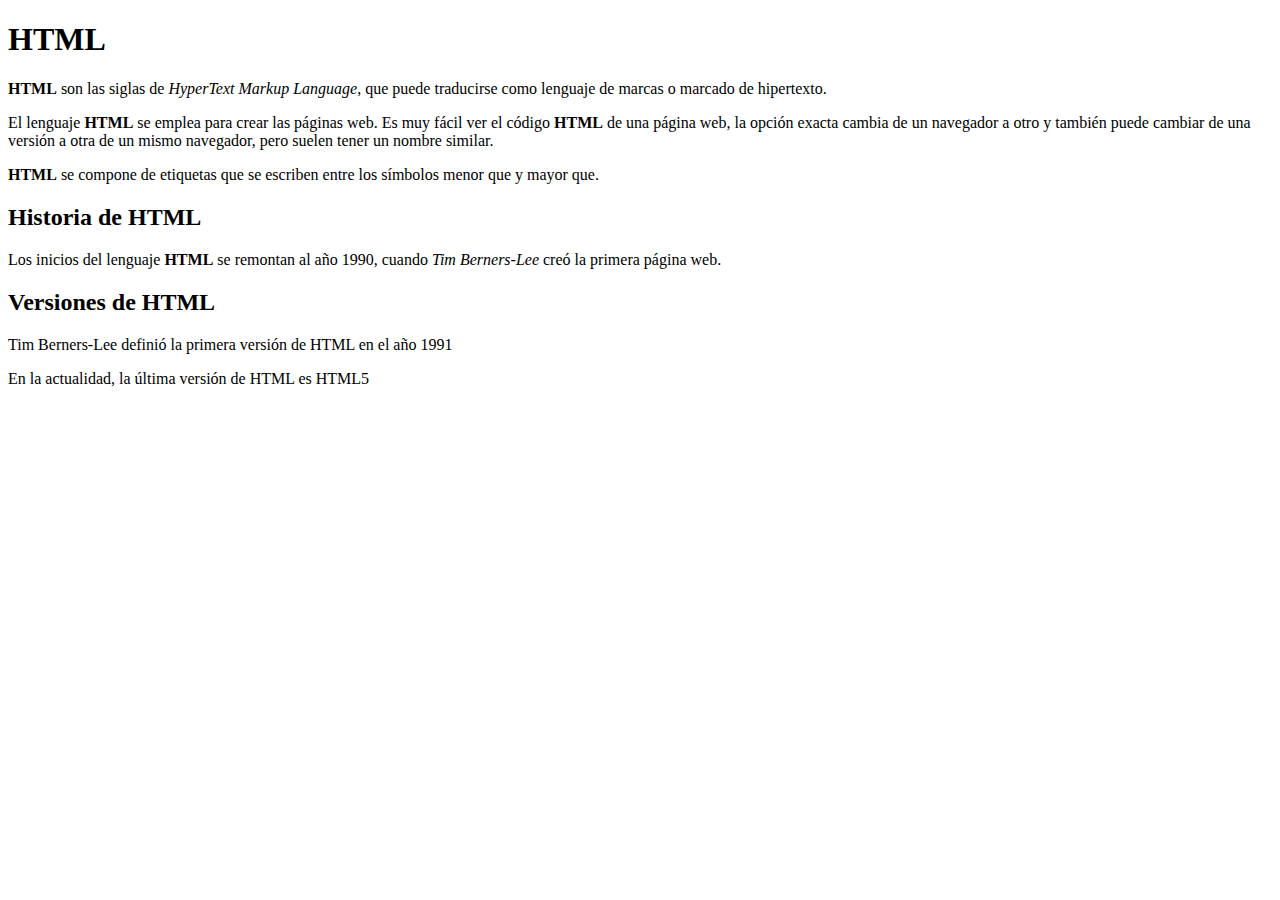
<file: Ejercicios/Ejercicio 1/index.html>
<!DOCTYPE html>
<html>
<head>
<title>El título de la página</title>
</head>
<body>
<h1>HTML</h1>
<p><strong>HTML</strong> son las siglas de <em>HyperText Markup
Language</em>, que puede traducirse como lenguaje de marcas o
marcado de hipertexto.
</p>
<p>El lenguaje <strong>HTML</strong> se emplea para crear las páginas web. Es muy
fácil ver el código <strong>HTML</strong> de una página web, la opción exacta
cambia de un navegador a otro y también puede cambiar de una
versión a otra de un mismo navegador, pero suelen tener un nombre
similar.
</p>
<p><strong>HTML</strong> se compone de etiquetas que se escriben entre los símbolos
menor que y mayor que.</p>
<h2>Historia de HTML</h2>
<p>Los inicios del lenguaje <strong>HTML</strong> se remontan al año 1990, cuando
<em>Tim Berners-Lee</em> creó la primera página web.</p>
<h2>Versiones de HTML</h2>
<p>
Tim Berners-Lee definió la primera versión de HTML en el año 1991   
</p>
<p>
En la actualidad, la última versión de HTML es HTML5
</p>
</body>
</html>
</file>
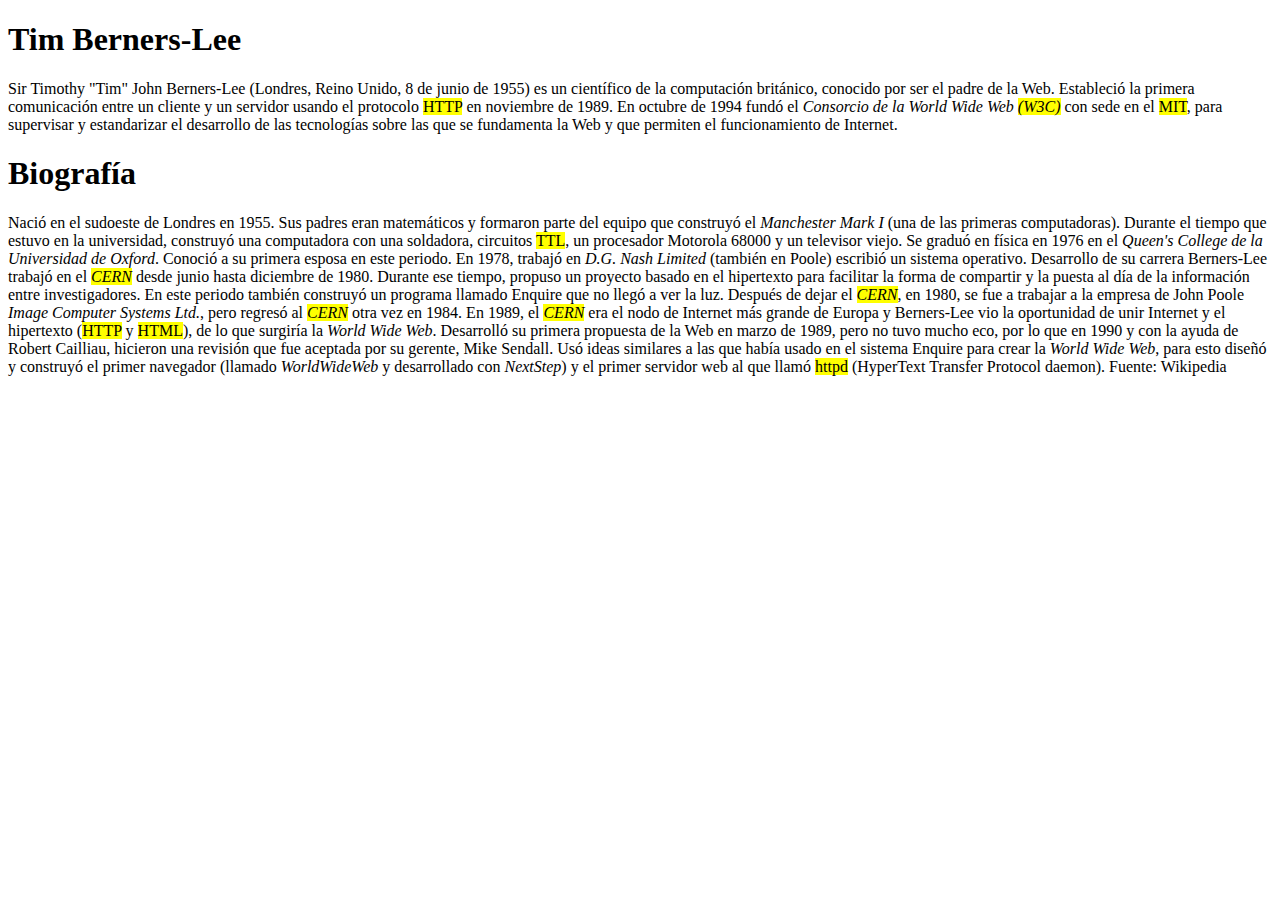
<file: Ejercicios/Ejercicio 2/index.html>
<!DOCTYPE html>
<html>
    <head>
     <title>Tim Berners-Lee</title>
    </head>
    <body>
        
    <p>
    <h1>
    Tim Berners-Lee
    </h1>
    Sir Timothy "Tim" John Berners-Lee (Londres, Reino Unido, 8 de
    junio de 1955) es un científico de la computación británico,
    conocido por ser el padre de la Web. Estableció la primera
    comunicación entre un cliente y un servidor usando el protocolo
    <mark>HTTP</mark> en noviembre de 1989. En octubre de 1994 fundó el <em>Consorcio
    de la <em>World Wide Web</em> <mark>(W3C)</mark></em> con sede en el <mark>MIT</mark>, para supervisar y
    estandarizar el desarrollo de las tecnologías sobre las que se
    fundamenta la Web y que permiten el funcionamiento de Internet.
    </p>
    <p>
    <h1>Biografía</h1>
    Nació en el sudoeste de Londres en 1955. Sus padres eran
    matemáticos y formaron parte del equipo que construyó el
    <em>Manchester Mark I</em> (una de las primeras computadoras). Durante el
    tiempo que estuvo en la universidad, construyó una computadora con
    una soldadora, circuitos <mark>TTL</mark>, un procesador Motorola 68000 y un
    televisor viejo. Se graduó en física en 1976 en el <em>Queen's College
    de la Universidad de Oxford</em>. Conoció a su primera esposa en este
    periodo. En 1978, trabajó en <em>D.G. Nash Limited</em> (también en Poole)
    escribió un sistema operativo.
    Desarrollo de su carrera
    Berners-Lee trabajó en el <em><mark>CERN</mark></em> desde junio hasta diciembre de
    1980. Durante ese tiempo, propuso un proyecto basado en el
    hipertexto para facilitar la forma de compartir y la puesta al día
    de la información entre investigadores. En este periodo también
    construyó un programa llamado Enquire que no llegó a ver la luz.
    Después de dejar el <em><mark>CERN</mark></em>, en 1980, se fue a trabajar a la empresa
    de John Poole <em>Image Computer Systems Ltd.</em>, pero regresó al <em><mark>CERN</mark></em>
    otra vez en 1984.
    En 1989, el <em><mark>CERN</mark></em> era el nodo de Internet más grande de Europa y
    Berners-Lee vio la oportunidad de unir Internet y el hipertexto
    (<mark>HTTP</mark> y <mark> HTML</mark>), de lo que surgiría la <em>World Wide Web</em>. Desarrolló su
    primera propuesta de la Web en marzo de 1989, pero no tuvo mucho
    eco, por lo que en 1990 y con la ayuda de Robert Cailliau,
    hicieron una revisión que fue aceptada por su gerente, Mike
    Sendall. Usó ideas similares a las que había usado en el sistema
    Enquire para crear la <em>World Wide Web</em>, para esto diseñó y construyó
    el primer navegador (llamado <em>WorldWideWeb</em> y desarrollado con
    <em>NextStep</em>) y el primer servidor web al que llamó <mark>httpd</mark> (HyperText
    Transfer Protocol daemon).
    
    Fuente: Wikipedia
    </p>
</body>
</html>
</file>
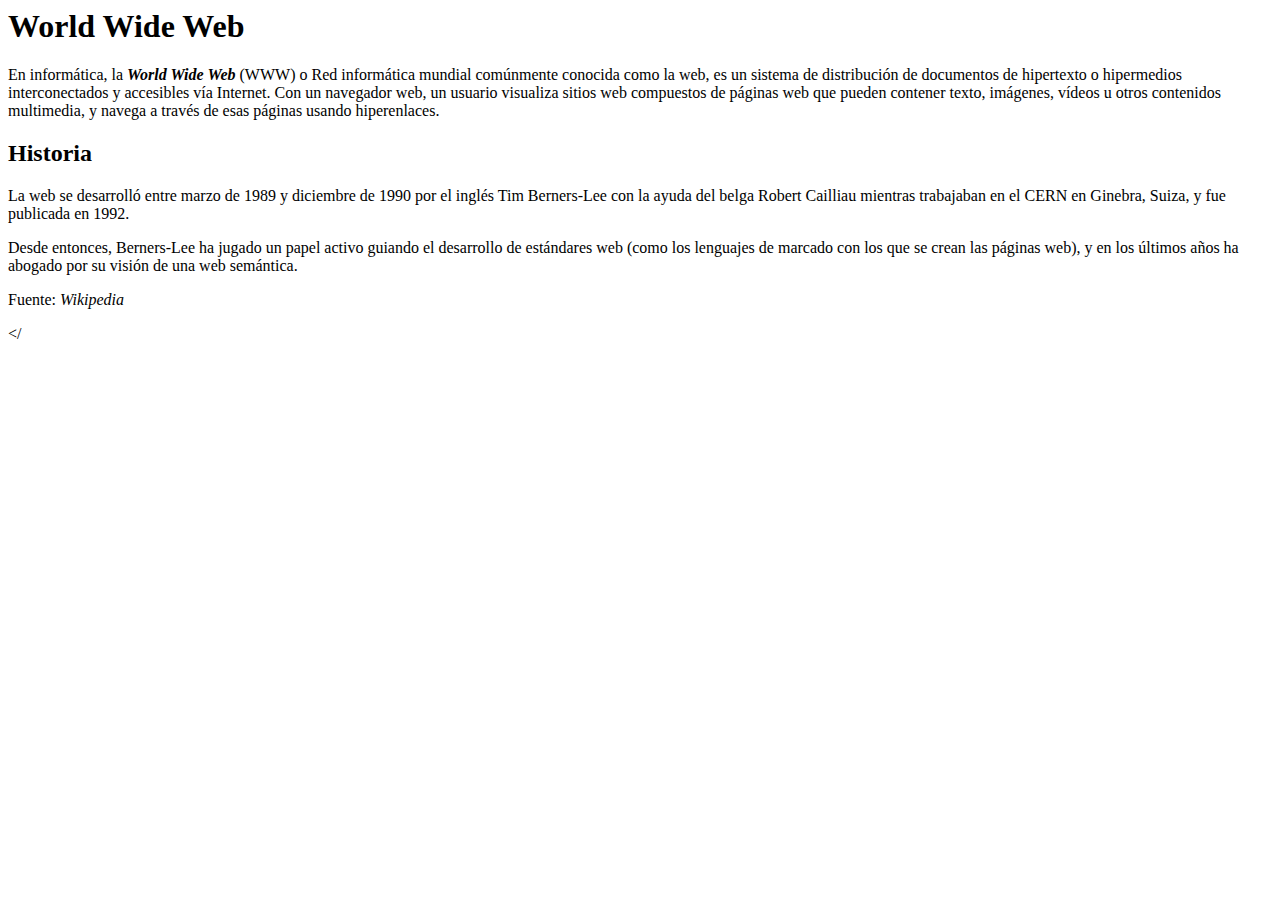
<file: Ejercicios/Ejercicio 3/index.html>
<html lang=es>           <!--En primer lugar falta cerrar el html -->
<head>
<title>World Wide Web</title>
</head>
<body>              <!--2do, falta cerrar el body-->
<h1>World Wide Web</h1>
<p>                  <!--3ro, hace uso del <p> y no cierra peeeeeeero
                      no es necesario, debido a que hace nuevamente uso de un segundo <p>,
                      dando por finalizado el primer <p>, asi que esta bien-->
En informática, la <strong><em>World Wide Web</strong></em> (WWW)  <!-- 4to, el orden de las aperturas y cierres estan medio confusos
                                                                      pero, igual funciona, asi que esta ok-->
o Red informática mundial comúnmente conocida como la web, es un
sistema de distribución de documentos de hipertexto o hipermedios
interconectados y accesibles vía Internet. Con un navegador web,
un usuario visualiza sitios web compuestos de páginas web que
pueden contener texto, imágenes, vídeos u otros contenidos
multimedia, y navega a través de esas páginas usando hiperenlaces.
<h2>Historia</h3>          <!--5to, deberia de haberse cerrado con h2-->
<p>                   
La web se desarrolló entre marzo de 1989 y diciembre de 1990 por
el inglés Tim Berners-Lee con la ayuda del belga Robert Cailliau
mientras trabajaban en el CERN en Ginebra, Suiza, y fue publicada
en 1992.
</p>
<p>
Desde entonces, Berners-Lee ha jugado un papel activo guiando el
desarrollo de estándares web (como los lenguajes de marcado con
los que se crean las páginas web), y en los últimos años ha
abogado por su visión de una web semántica.
</p>
<p>Fuente: <em>Wikipedia</p></em> <!-- 6to, aca pasa lo mismo que en el 4to punto, esta ok-->
</
</file>
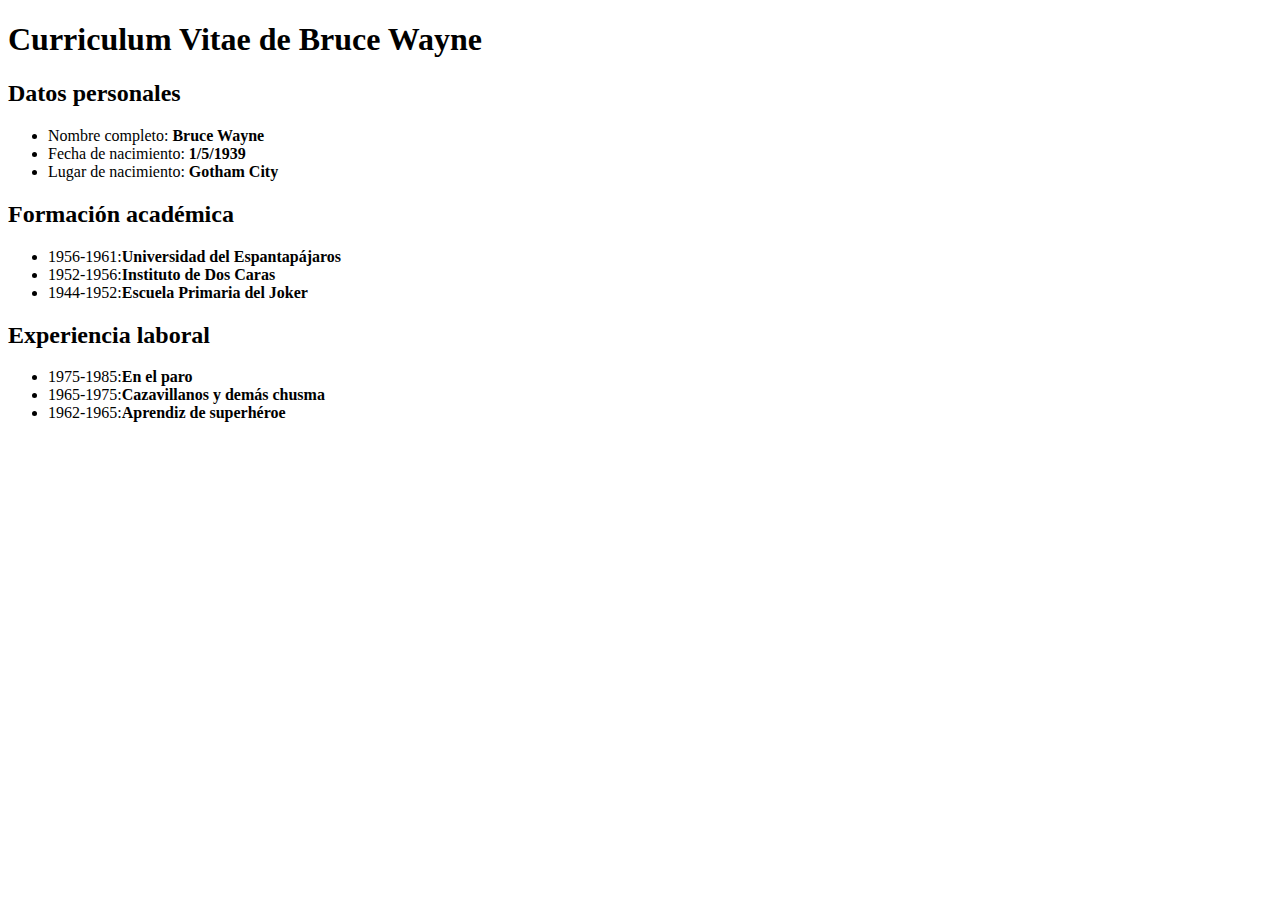
<file: Ejercicios/Ejercicio 4/index.html>
<!DOCTYPE html>
<html lang="es">
    
    <head>
        <title>Curriculum Vitae de Bruce Wayne</title>
    </head>
    <h1><strong>Curriculum Vitae de Bruce Wayne</strong></h1>
    <h2><strong>Datos personales</strong></h2>
    <ul>
    <li>Nombre completo: <strong>Bruce Wayne</strong> </li>
    <li>Fecha de nacimiento: <strong>1/5/1939</strong></li>
    <li>Lugar de nacimiento: <strong>Gotham City</strong></li>
    </ul>
    <h2><strong>Formación académica</strong></h2>
    <ul>
    <li>1956-1961:<strong>Universidad del Espantapájaros</strong> </li>
    <li>1952-1956:<strong>Instituto de Dos Caras</strong> </li>
    <li>1944-1952:<strong>Escuela Primaria del Joker</strong></li>
    </ul>
    <h2><strong>Experiencia laboral</strong></h2>
    <ul>
    <li>1975-1985:<strong>En el paro</strong> </li>
    <li>1965-1975:<strong>Cazavillanos y demás chusma</strong></li>
    <li>1962-1965:<strong>Aprendiz de superhéroe</strong> </li>
    </ul>
</html>
</file>
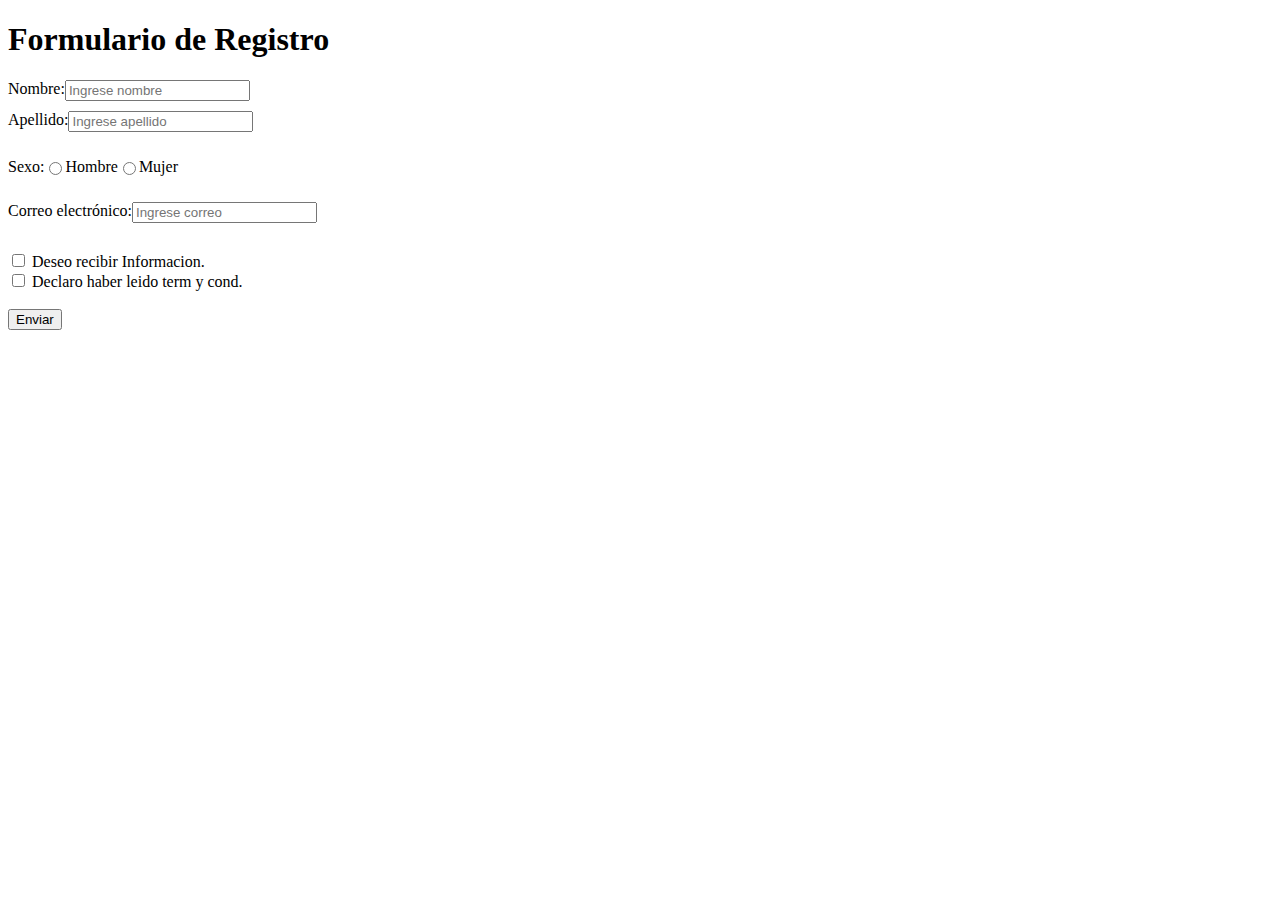
<file: aeer.html>
<!DOCTYPE html>
<html>

  <head>
    <title>Formulario de registro</title>
    <style>
      label {
        display:flex;
        margin-bottom: 10px;
      }
    </style>
    
   
    <link rel="stylesheet" href="form.css">
  </head>

  <body>
    <h1>Formulario de Registro</h1>

    <form>
      <label>
        Nombre:
        <input type="text" name="nombre"  placeholder="Ingrese nombre" required>
      </label>
      <label>
        Apellido:
        <input type="text" name="apellido" placeholder="Ingrese apellido" required>
      </label>

      <label id="Sex">
        
        <p>Sexo: </p>
        <input type="radio" name="sexo" value="h">
        <p>Hombre</p>
        <input type="radio" name="sexo" value="h">
        <p>Mujer</p>

         
      </label>
    
      <label>
        Correo electrónico:
        <input type="email" name="email" placeholder="Ingrese correo" required>
      </label>
      <br>
      <input type="checkbox" value="h">
      
        Deseo recibir Informacion.
      <br>
      
      <input type="checkbox" value="h">
      
        Declaro haber leido term y cond.
      

      <br>
      <br>
      <button type="submit">Enviar</button>
    </form>

    <script>
      const form = document.querySelector('form');
      form.addEventListener('submit', (event) => {
        event.preventDefault();
        const data = new FormData(form);
        const nombre = data.get('nombre');
        const apellido = data.get('apellido');
        const email = data.get('email');
        const telefono = data.get('telefono');
        const cliente = { nombre, apellido, email, telefono };
        console.log(cliente);
        form.reset();
      });
    </script>
  </body>
  
</html>
</file>
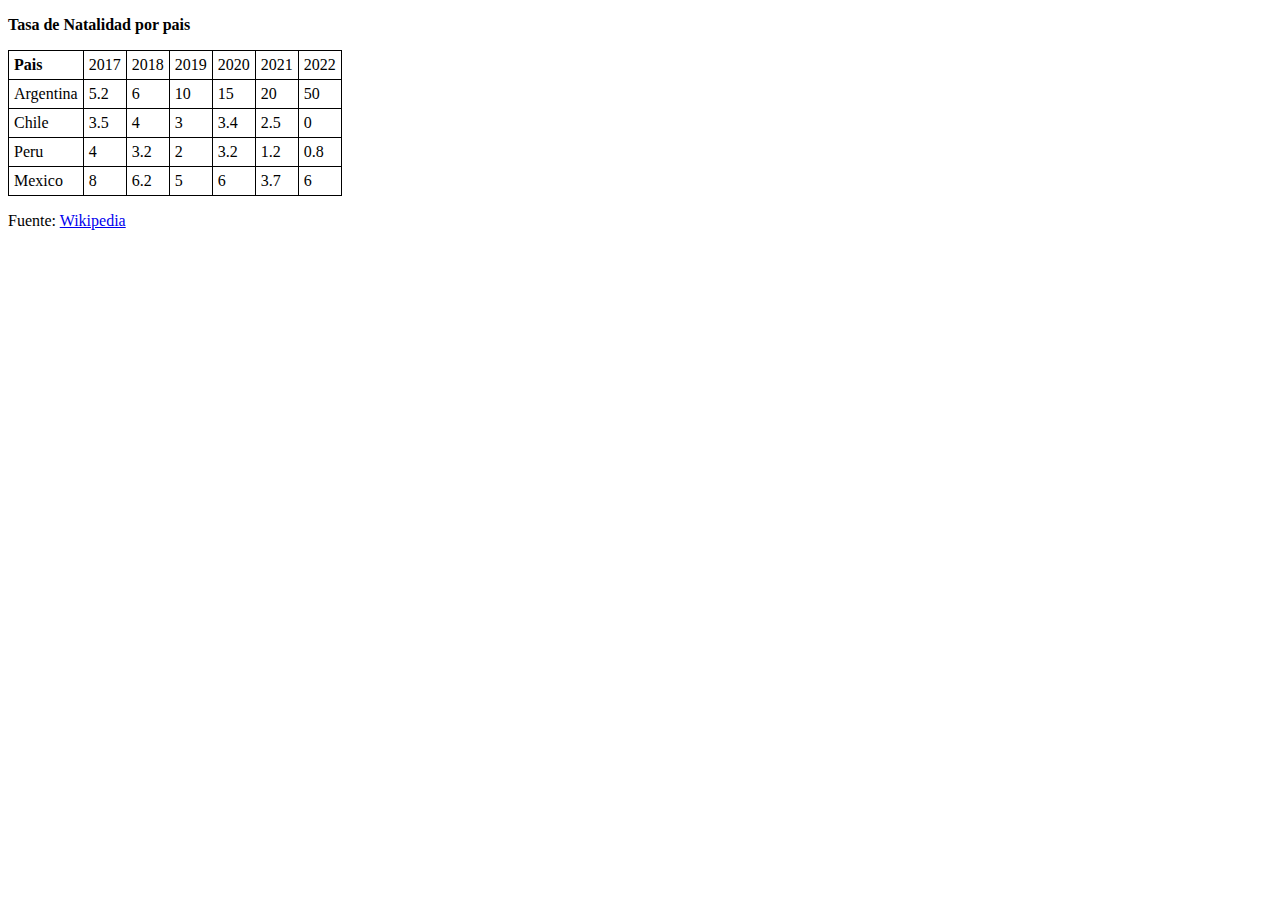
<file: Formulario de poblacion.html>
<!DOCTYPE html>
<html lang="en">
<head>
    <meta charset="UTF-8">
    <meta http-equiv="X-UA-Compatible" content="IE=edge">
    <meta name="viewport" content="width=device-width, initial-scale=1.0">
    <title>Formulario</title>
    <style>
        table {
          border-collapse: collapse;
          
        }
      
        td {
          border: 1px solid black;
          padding: 5px;
        }
      </style>
</head>
<body>
    <strong><p>Tasa de Natalidad por pais</p></strong>
    <table >
        <tr>
          <td><strong>Pais</strong></td >
          <td>2017</td>
          <td>2018</td>
          <td>2019</td>
          <td>2020</td>
          <td>2021</td>
          <td>2022</td>
        </tr>
        <tr>
          <td>Argentina</td>
          <td>5.2</td>
          <td>6</td>
          <td>10</td>
          <td>15</td>
          <td>20</td>
          <td>50</td>
        </tr>
        <tr>
          <td>Chile</td>
          <td>3.5</td>
          <td>4</td>
          <td>3</td>
          <td>3.4</td>
          <td>2.5</td>
          <td>0</td>
        </tr>
        <tr>
        <td>Peru</td>
          <td>4</td>
          <td>3.2</td>
          <td>2</td>
          <td>3.2</td>
          <td>1.2</td>
          <td>0.8</td>
        </tr>
        <tr>
          <td>Mexico</td>
          <td>8</td>
          <td>6.2</td>
          <td>5</td>
          <td>6</td>
          <td>3.7</td>
          <td>6</td>
        </tr>
      </table>
      <p>Fuente: <a href="#">Wikipedia</a></p>
      
</body>
</html>
</file>
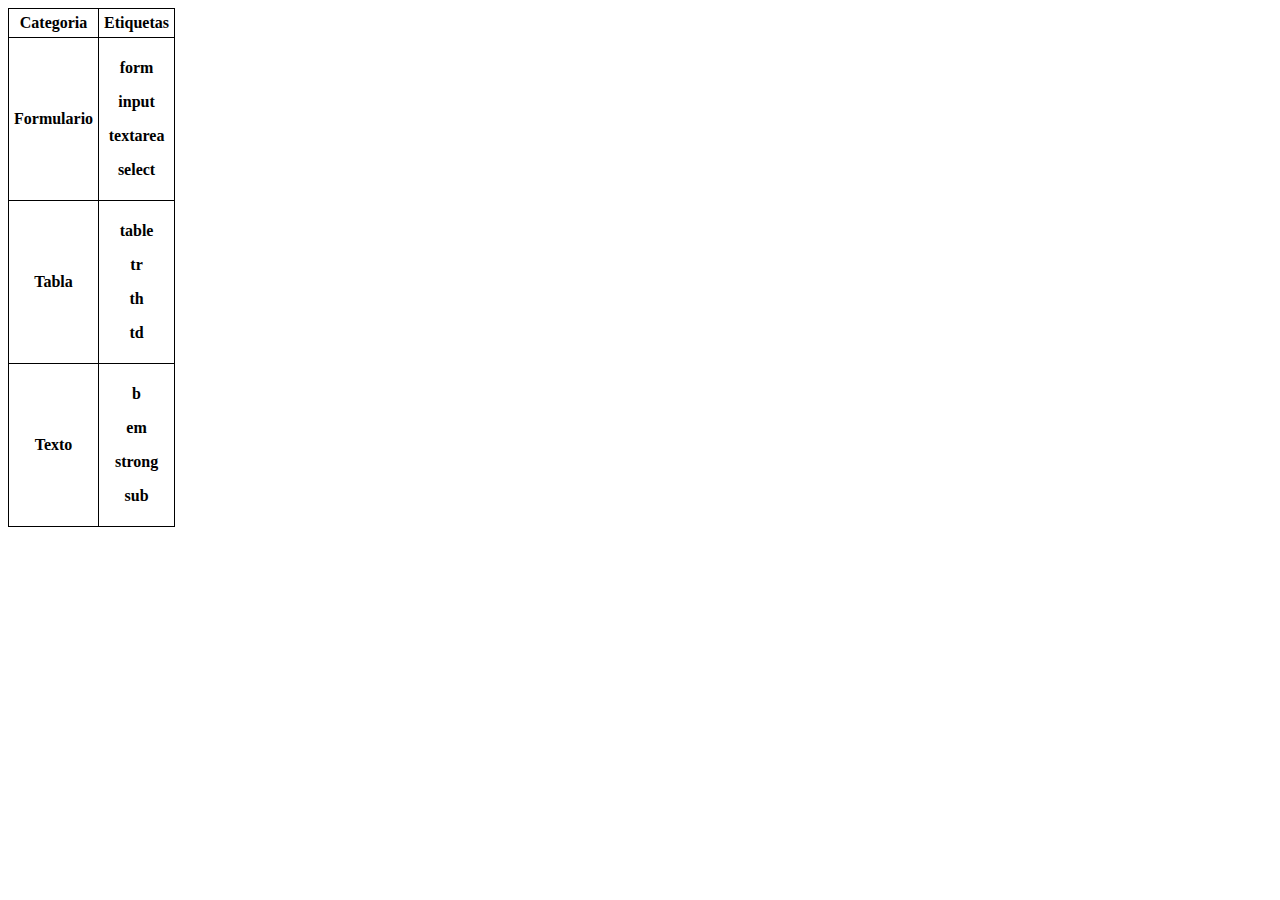
<file: tabla-nueva.html>
<!DOCTYPE html>
<html lang="en">
<head>
    <meta charset="UTF-8">
    <meta http-equiv="X-UA-Compatible" content="IE=edge">
    <meta name="viewport" content="width=device-width, initial-scale=1.0">
    <title>Document</title>
    <style>
         table {
          border-collapse: collapse;
          
        }
      
        td,th {
          border: 1px solid black;
          padding: 5px;
        }
    </style>
</head>
<body>
    
<table>
    <tr>
        <th>Categoria</th>
        <th>Etiquetas</th>
    </tr>
    <tr>
        <th>
            Formulario
        </th>
        <th>
            <p><strong>form</strong></p>
            <p><strong>input</strong></p>
            <p><strong>textarea</strong></p>
            <p><strong>select</strong></p>
        </th>
    </tr>
    <tr>
        <th>
            Tabla
        </th>
        <th>
            <p><strong>table</strong></p>
            <p><strong>tr</strong></p>
            <p><strong>th</strong></p>
            <p><strong>td</strong></p>
        </th>
    </tr>
    <tr>
        <th>
            Texto
        </th>
        <th>
            <p><strong>b</strong></p>
            <p><strong>em</strong></p>
            <p><strong>strong</strong></p>
            <p><strong>sub</strong></p>
        </th>
    </tr>

</table>

</body>
</html>
</file>
<file: form.css>
label #sex{

display: block;
   

}
</file>
